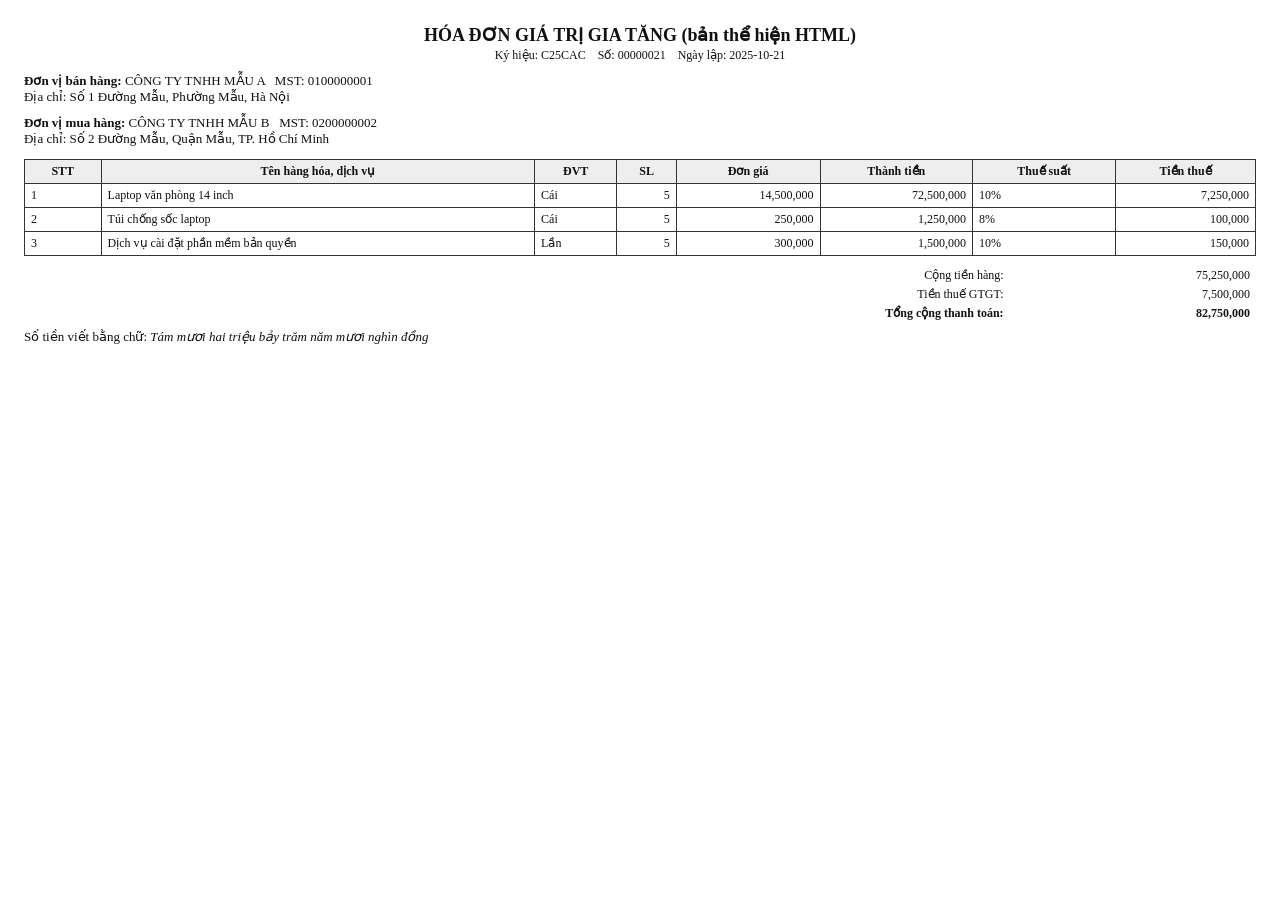
<file: testdata/corpus/21_html_invoice_view.html>
<!DOCTYPE html><html><head><meta charset='utf-8'>
<style>
  body { font-family: 'Times New Roman', serif; font-size: 13px; color:#111; margin: 24px; }
  h1 { text-align:center; font-size:18px; margin-bottom:0; }
  .sub { text-align:center; font-size:12px; margin-top:2px; }
  table { width:100%; border-collapse:collapse; margin-top:12px; }
  th, td { border:1px solid #333; padding:4px 6px; font-size:12px; vertical-align:top; }
  th { background:#eee; text-align:center; }
  td.num { text-align:right; }
  .party { margin-top:10px; font-size:13px; }
  .totals { margin-top:10px; width:100%; }
  .totals td { border:none; padding:2px 6px; }
  .totals td.lbl { text-align:right; width:80%; }
  .totals td.val { text-align:right; }
</style>
</head><body>
<h1>HÓA ĐƠN GIÁ TRỊ GIA TĂNG (bản thể hiện HTML)</h1>
<div class="sub">Ký hiệu: C25CAC &nbsp;&nbsp; Số: 00000021 &nbsp;&nbsp; Ngày lập: 2025-10-21</div>

<div class="party"><b>Đơn vị bán hàng:</b> CÔNG TY TNHH MẪU A &nbsp; MST: 0100000001<br/>Địa chỉ: Số 1 Đường Mẫu, Phường Mẫu, Hà Nội</div>
<div class="party"><b>Đơn vị mua hàng:</b> CÔNG TY TNHH MẪU B &nbsp; MST: 0200000002<br/>Địa chỉ: Số 2 Đường Mẫu, Quận Mẫu, TP. Hồ Chí Minh</div>

<table>
<tr><th>STT</th><th>Tên hàng hóa, dịch vụ</th><th>ĐVT</th><th>SL</th><th>Đơn giá</th><th>Thành tiền</th><th>Thuế suất</th><th>Tiền thuế</th></tr>
<tr><td>1</td><td>Laptop văn phòng 14 inch</td><td>Cái</td>
<td class="num">5</td><td class="num">14,500,000</td>
<td class="num">72,500,000</td><td>10%</td><td class="num">7,250,000</td></tr><tr><td>2</td><td>Túi chống sốc laptop</td><td>Cái</td>
<td class="num">5</td><td class="num">250,000</td>
<td class="num">1,250,000</td><td>8%</td><td class="num">100,000</td></tr><tr><td>3</td><td>Dịch vụ cài đặt phần mềm bản quyền</td><td>Lần</td>
<td class="num">5</td><td class="num">300,000</td>
<td class="num">1,500,000</td><td>10%</td><td class="num">150,000</td></tr>
</table>

<table class="totals">
<tr><td class="lbl">Cộng tiền hàng:</td><td class="val">75,250,000</td></tr>
<tr><td class="lbl">Tiền thuế GTGT:</td><td class="val">7,500,000</td></tr>
<tr><td class="lbl"><b>Tổng cộng thanh toán:</b></td><td class="val"><b>82,750,000</b></td></tr>
</table>
<div style="margin-top:6px;">Số tiền viết bằng chữ: <i>Tám mươi hai triệu bảy trăm năm mươi nghìn đồng</i></div>
</body></html>
</file>
